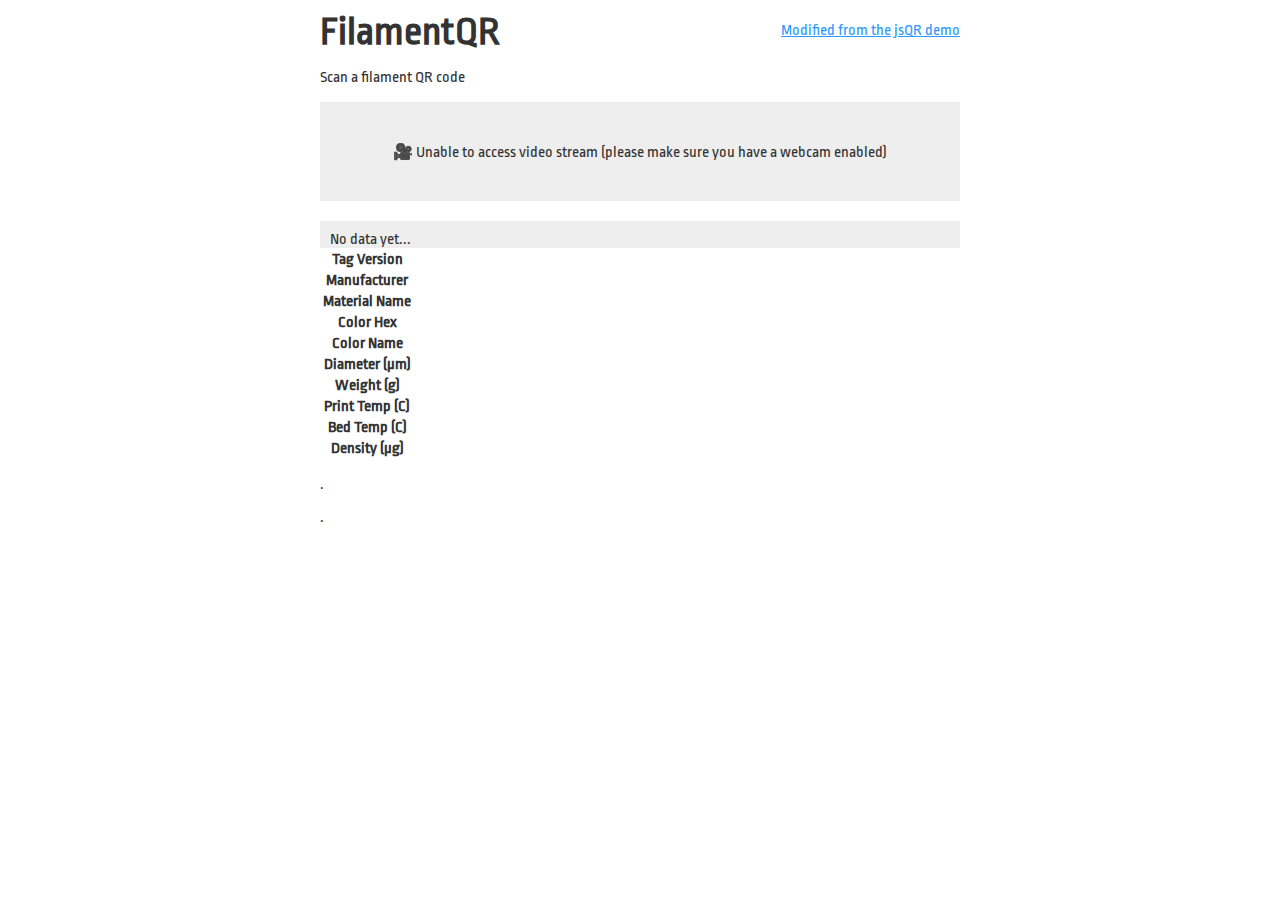
<file: index.html>
<html>
<head>
  <meta charset="utf-8">
  <title>FilamentQR</title>
  <script src="javascript/jsQR.js"></script>
  <script src="javascript/filament.js"></script>
  <link href="https://fonts.googleapis.com/css?family=Ropa+Sans" rel="stylesheet">
  <style>
    body {
      font-family: 'Ropa Sans', sans-serif;
      color: #333;
      max-width: 640px;
      margin: 0 auto;
      position: relative;
    }

    #githubLink {
      position: absolute;
      right: 0;
      top: 12px;
      color: #2D99FF;
    }

    h1 {
      margin: 10px 0;
      font-size: 40px;
    }

    #loadingMessage {
      text-align: center;
      padding: 40px;
      background-color: #eee;
    }

    #canvas {
      width: 100%;
    }

    #output, #outputP {
      margin-top: 20px;
      background: #eee;
      padding: 10px;
      padding-bottom: 0;
    }

    #output div {
      padding-bottom: 10px;
      word-wrap: break-word;
    }

    #noQRFound {
      text-align: center;
    }
  </style>
</head>
<body>
  <h1>FilamentQR</h1>
  <a id="githubLink" href="https://github.com/cozmo/jsQR">Modified from the jsQR demo</a>
  <p>Scan a filament QR code</p>
  <div id="loadingMessage">🎥 Unable to access video stream (please make sure you have a webcam enabled)</div>
  <canvas id="canvas" hidden></canvas>
  <div id="output" hidden>
    <div id="outputMessage">No QR code detected.</div>
    <div hidden><b>Data:</b> <span id="outputData"></span></div>
  </div>
  
  <div id="outputP">
    <div id="outputMessageP">No data yet...</div>
    <div><span id="outputDataP"></span></div>
  </div>
  
  <div class="">
      <table>
          <tr>
              <th>Tag Version</th><td id="tagVersion"></td>
          </tr>
          <tr>
              <th>Manufacturer</th><td id="manufacturer"></td>
          </tr>
          <tr>
              <th>Material Name</th><td id="material"></td>
          </tr>
          <tr>
              <th>Color Hex</th><td id="colorHex"></td>
          </tr>
          <tr>
              <th>Color Name</th><td id="colorName"></td>
          </tr>
          <tr>
              <th>Diameter (µm)</th><td id="diameter"></td>
          </tr>
          <tr>
              <th>Weight (g)</th><td id="weight"></td>
          </tr>
          <tr>
              <th>Print Temp (C)</th><td id="printTemp"></td>
          </tr>
          <tr>
              <th>Bed Temp (C)</th><td id="bedTemp"></td>
          </tr>
          <tr>
              <th>Density (µg)</th><td id="density"></td>
          </tr>
      </table>
  </div>
  
  <div class="">
      <p>.</p>
      <p>.</p>
  </div>
  
  <script>
    var video = document.createElement("video");
    var canvasElement = document.getElementById("canvas");
    var canvas = canvasElement.getContext("2d");
    var loadingMessage = document.getElementById("loadingMessage");
    var outputContainer = document.getElementById("output");
    var outputMessage = document.getElementById("outputMessage");
    var outputData = document.getElementById("outputData");
    
    var outputContainerP = document.getElementById("outputP");
    var outputMessageP = document.getElementById("outputMessageP");
    var outputDataP = document.getElementById("outputDataP");

    function drawLine(begin, end, color) {
      canvas.beginPath();
      canvas.moveTo(begin.x, begin.y);
      canvas.lineTo(end.x, end.y);
      canvas.lineWidth = 4;
      canvas.strokeStyle = color;
      canvas.stroke();
    }

    // Use facingMode: environment to attemt to get the front camera on phones
    navigator.mediaDevices.getUserMedia({ video: { facingMode: "environment" } }).then(function(stream) {
      video.srcObject = stream;
      video.setAttribute("playsinline", true); // required to tell iOS safari we don't want fullscreen
      video.play();
      requestAnimationFrame(tick);
    });

    function tick() {
      loadingMessage.innerText = "⌛ Loading video..."
      if (video.readyState === video.HAVE_ENOUGH_DATA) {
        loadingMessage.hidden = true;
        canvasElement.hidden = false;
        outputContainer.hidden = false;

        canvasElement.height = video.videoHeight;
        canvasElement.width = video.videoWidth;
        canvas.drawImage(video, 0, 0, canvasElement.width, canvasElement.height);
        var imageData = canvas.getImageData(0, 0, canvasElement.width, canvasElement.height);
        var code = jsQR(imageData.data, imageData.width, imageData.height, {
          inversionAttempts: "dontInvert",
        });
        if (code) {
          drawLine(code.location.topLeftCorner, code.location.topRightCorner, "#FF3B58");
          drawLine(code.location.topRightCorner, code.location.bottomRightCorner, "#FF3B58");
          drawLine(code.location.bottomRightCorner, code.location.bottomLeftCorner, "#FF3B58");
          drawLine(code.location.bottomLeftCorner, code.location.topLeftCorner, "#FF3B58");
          outputMessage.hidden = true;
          outputData.parentElement.hidden = false;
          outputData.innerText = code.data;
          
          handleData(code.data)
          
        } else {
          outputMessage.hidden = false;
          outputData.parentElement.hidden = true;
        }
      }
      requestAnimationFrame(tick);
    }
    
    function handleData(data) {
        outputMessageP.hidden = true;
        outputDataP.innerText = data;
        let tag = parseDataString(data);
        displayTag(tag);
    }
  </script>
</body>
</html>
</file>
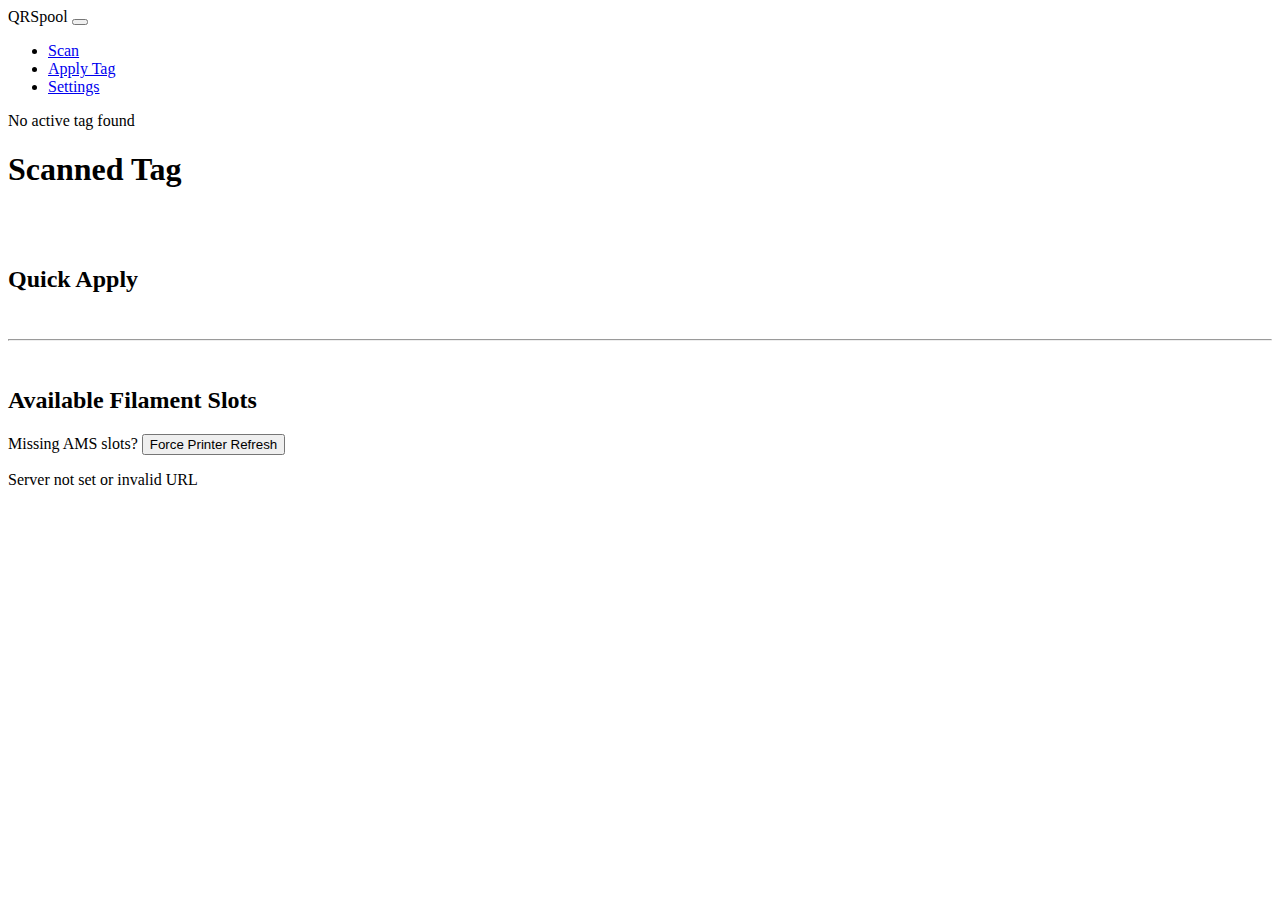
<file: apply.html>
<!DOCTYPE html>
<html class="h-100">
    <head>
        <title>Apply Tag</title>
        <link rel="icon" href="media/logo-bgc.svg" sizes="any" type="image/svg+xml" />
        <meta charset="utf-8">
        <meta name="viewport" content="width=device-width, initial-scale=1">
        
        <script src="javascript/localStorage.js"></script>
        <script src="javascript/filament.js"></script>
        <script src="javascript/server.js"></script>
        <script src="javascript/nav.js"></script>
        <script src="javascript/nfc.js" defer></script>
        
        <link rel="stylesheet" href="./css/global.css">
        <link href="https://cdn.jsdelivr.net/npm/bootstrap@5.3.5/dist/css/bootstrap.min.css" rel="stylesheet" integrity="sha384-SgOJa3DmI69IUzQ2PVdRZhwQ+dy64/BUtbMJw1MZ8t5HZApcHrRKUc4W0kG879m7" crossorigin="anonymous">
    </head>
    <body class="d-flex flex-column h-100">
        <div id="navPlaceholder">
            <script>insertNav(document.querySelector("#navPlaceholder"), "#nav-apply")</script>
        </div>

        <main class="flex-shrink-0">
            <div class="container">

                <div id="nfc-status">NFC Scanner Disabled</div>
                <button onclick="readNFC()" id="btn-enable-nfc" class="btn btn-primary btn-sm">Enable NFC Scanner</button>
        
                <p id="error"></p>
                
                <h1>Scanned Tag</h1>
                <div id="savedFilamentTag"></div>

                <br>
                <br>

                <h2>Quick Apply</h2>
                <div id="filamentSlotsQuick"></div>
                <br><hr><br>

                <h2>Available Filament Slots</h2>
                <p>
                    Missing AMS slots?
                    <button class="btn btn-secondary btn-sm" type="button" name="reconnect", onclick="serverPrinterReconnect(); showFilamentSlots()">
                        Force Printer Refresh
                    </button>
                </p>
                
                


                <div id="filamentSlots"></div>

                <div class="alert alert-info error-div collapse.show" role="alert">
                    <span id="slotError"></span>
                </div>

            </div>
        </main>

        <div id="footerPlaceholder">
            <script>insertFooter(document.querySelector("#footerPlaceholder"))</script>
        </div>
    </body>
    
    <script type="text/javascript">
        let tag = parseActiveTag();
        if (tag) {
            //displayOpenSpoolTag(tag);
            tag.display(document.querySelector("#savedFilamentTag"));
        }
        
        async function showFilamentSlots() {
            //Clear any existing slot data
            document.querySelector("#filamentSlots").innerHTML = "";

            var errorBox = document.querySelector("#slotError");
            var errorParent = errorBox.parentElement;
            errorParent.classList.remove("alert-warning", "collapse");
            errorParent.classList.add("collapse.show", "alert-info");
            errorBox.innerText = "Querying server for slot data, please wait...";
            
            let slotData = await getSlots();
            //console.log(slotData);

            try {
                //Display slot data
                slotData.slots.forEach((slot, i) => {
                    let slotObj = new FilamentSlot(
                        slot.ids, 
                        slot.displayID,
                        slotData.displayKeys,
                        slotData.colorHexKeys,
                        slot //all data for the slot
                    );

                    errorParent.classList.add("collapse");
                    slotObj.displayQuick(document.querySelector("#filamentSlotsQuick"));
                    slotObj.display(document.querySelector("#filamentSlots")); 
                });

            } catch (e) {
                try {
                    //See if server sent an explicit error
                    var err = slotData.error;
                } catch (e2) {
                    //unexpected server response
                    err = e.message; //want the first exception info
                }
                errorBox.innerText = err;
                errorParent.classList.remove("alert-info", "collapse");
                errorParent.classList.add("alert-warning", "collapse.show");
                console.log(slotData);
                return;
            }
        }
        showFilamentSlots();
    </script>
    <script src="https://cdn.jsdelivr.net/npm/bootstrap@5.3.5/dist/js/bootstrap.bundle.min.js" integrity="sha384-k6d4wzSIapyDyv1kpU366/PK5hCdSbCRGRCMv+eplOQJWyd1fbcAu9OCUj5zNLiq" crossorigin="anonymous"></script>
</html>
</file>
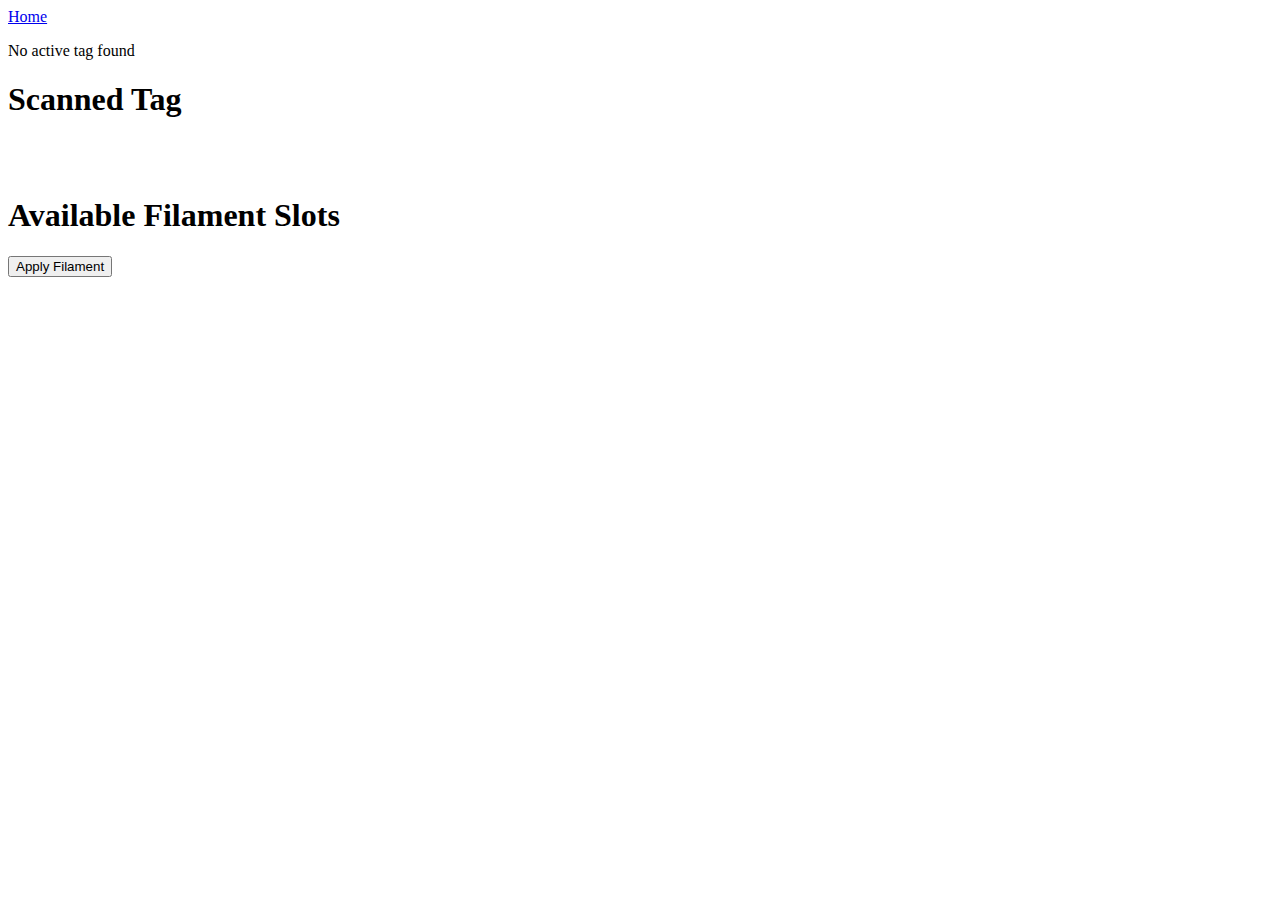
<file: setFilament.html>
<!DOCTYPE html>
<html lang="en" dir="ltr">
    <head>
        <meta charset="utf-8">
        <meta name="viewport" content="width=device-width, initial-scale=1">
        <script src="javascript/localStorage.js"></script>
        <script src="javascript/filament.js"></script>
        <script src="javascript/server.js"></script>
        
        <link rel="stylesheet" href="./css/global.css">
        <title>Set Filament</title>
        
        <link href="https://cdn.jsdelivr.net/npm/bootstrap@5.3.5/dist/css/bootstrap.min.css" rel="stylesheet" integrity="sha384-SgOJa3DmI69IUzQ2PVdRZhwQ+dy64/BUtbMJw1MZ8t5HZApcHrRKUc4W0kG879m7" crossorigin="anonymous">
    </head>
    <body>
        <a href="/">Home</a>
        <p id="error"></p>
        
        <h1>Scanned Tag</h1>
        
        <div id="savedFilamentTag">

        </div>

        <br>
        <br>

        <div id="filamentSlots">
            <h1>Available Filament Slots</h2>
        </div>
        
        <button type="button" name="applyFilament" onclick="applyTag()">Apply Filament</button>
        <br><br>
    </body>
    
    <script type="text/javascript">
        let tag = parseActiveTag();
        if (tag) {
            //displayOpenSpoolTag(tag);
            tag.display(document.querySelector("#savedFilamentTag"));
        }
        
        //Just a test function right now
        async function applyTag() {
            let tag = parseActiveTag();
            if (tag) {
                const response = await setFilamentFromTag(0, 1, tag);
                console.log(response);
                document.querySelector("#error").innerText = JSON.stringify(response);
            }
        }
        
        async function showFilamentSlots() {
            let slots = await getSlots();
            console.log(slots);
            slots.slots.forEach((slot, i) => {
                let slotObj = new FilamentSlot(
                    slot.ids, 
                    slot.displayID,
                    slot.tray_type, 
                    slot.tray_color, 
                    slot.tray_sub_brands, 
                    slot.nozzle_temp_min, 
                    slot.nozzle_temp_max, 
                    slot.k, 
                    slot.bed_temp
                );
                
                //slotObj.display(document.querySelector("#filamentSlots"), "AMS #" + slotObj.ids.amsID + " | SLOT #" + slotObj.ids.slotID);
                slotObj.display(document.querySelector("#filamentSlots"));
            });
        }
        showFilamentSlots();
    </script>
    <script src="https://cdn.jsdelivr.net/npm/bootstrap@5.3.5/dist/js/bootstrap.bundle.min.js" integrity="sha384-k6d4wzSIapyDyv1kpU366/PK5hCdSbCRGRCMv+eplOQJWyd1fbcAu9OCUj5zNLiq" crossorigin="anonymous"></script>
</html>
</file>
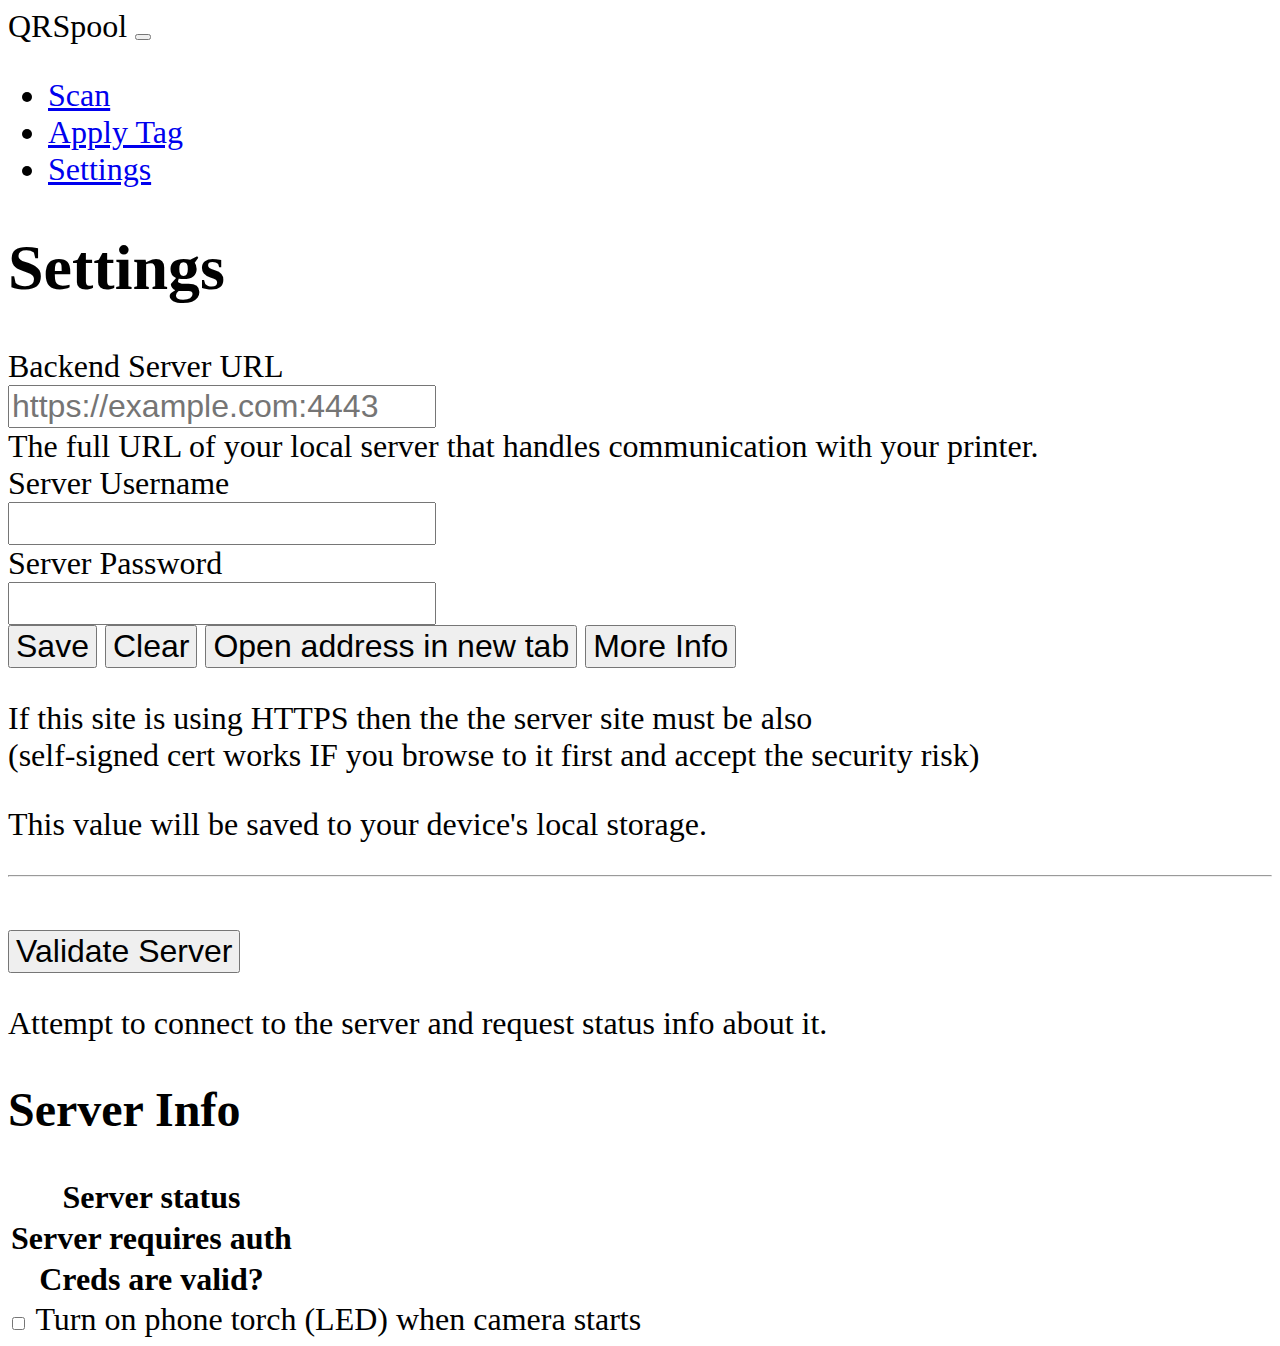
<file: settings.html>
<!DOCTYPE html>
<html lang="en" dir="ltr">
    <head>
        <title>Settings</title>
        <meta charset="utf-8">
        <meta name="viewport" content="width=device-width, initial-scale=1">

        <script src="javascript/localStorage.js"></script>
        <script src="javascript/server.js"></script>
        <script src="javascript/nav.js"></script>

        <link rel="stylesheet" href="./css/global.css">
        <style media="screen">
            body {
                font-size: 2em;
            }
            input, button {
                font-size: 1em;
            }
        </style>
        
        <link href="https://cdn.jsdelivr.net/npm/bootstrap@5.3.5/dist/css/bootstrap.min.css" rel="stylesheet" integrity="sha384-SgOJa3DmI69IUzQ2PVdRZhwQ+dy64/BUtbMJw1MZ8t5HZApcHrRKUc4W0kG879m7" crossorigin="anonymous">
    </head>
    
    <body>
        <div id="navPlaceholder">
            <script>insertNav(document.querySelector("#navPlaceholder"))</script>
        </div>

        <h1>Settings</h1>
        
        <div class="mb-3">
            <label for="basic-url" class="form-label">Backend Server URL</label>
            <div class="input-group">
                <input type="text" class="form-control" id="serverLoc", placeholder="https://example.com:4443">
            </div>
            <div class="form-text" id="basic-addon4">The full URL of your local server that handles communication with your printer.</div>
            
            <label for="basic-url" class="form-label">Server Username</label>
            <div class="input-group">
                <input type="text" class="form-control" id="serverUser">
            </div>
            
            <label for="basic-url" class="form-label">Server Password</label>
            <div class="input-group">
                <input type="password" class="form-control" id="serverPass">
            </div>
        
            <button class="btn btn-primary btn-sm" type="button" name="save", onclick="saveServerInfo()">
                Save 
            </button>
            <button class="btn btn-warning btn-sm" type="button" name="clear", onclick="clearServerInfo(); showLocalSettings()">
                Clear 
            </button>
            <button class="btn btn-info btn-sm" type="button" name="clear", onclick="if (getServer()) {window.open(getServer())}">
                Open address in new tab 
            </button>
            <button class="btn btn-secondary btn-sm" type="button" data-bs-toggle="collapse" data-bs-target="#collapseServerInfo" aria-expanded="false" aria-controls="collapseServerInfo">
                More Info
            </button>
        </div>
        
        <div>
            
        </div>

        <div class="collapse" id="collapseServerInfo">
            <div class="card card-body">
                <p>
                    If this site is using HTTPS then the the server site must be also <br/>
                    (self-signed cert works IF you browse to it first and accept the security risk)
                </p>
                <p>
                    This value will be saved to your device's local storage.
                </p>
            </div>
        </div>
        <hr>
        <br>
        
        <div>
            <button btn btn-primary btn-sm type="button" name="validate", onclick="validateServer()">
                Validate Server
            </button>
            <p>
                Attempt to connect to the server and request status info about it.
            </p> 
            <div class="">
                <pre id="validateResult"></pre>
            </div>
        </div>
        
        <h2>Server Info</h2>
        <table class="table table-striped table-bordered">
            <tr scope="row">
                <th>Server status</th><td scope="col" id="showServerStatus"></td>
            </tr>
            <tr scope="row">
                <th>Server requires auth</th><td scope="col" id="showAuthRequired"></td>
            </tr>
            <tr scope="row">
                <th>Creds are valid?</th><td scope="col" id="showGoodCreds"></td>
            </tr>
        </table>

        <div class="form-check">
            <input class="form-check-input" type="checkbox" value="" id="torchStartCheckbox" onclick="setTorchStart(this.checked)">
            <label class="form-check-label" for="torchStartCheckbox">
                Turn on phone torch (LED) when camera starts
            </label>
        </div>
    </body>
    
    <script type="text/javascript">
        function saveServerInfo() {
            setServer(document.querySelector('#serverLoc').value);
            setAuthCreds(
                document.querySelector('#serverUser').value,
                document.querySelector('#serverPass').value
            );
        }
        
        function clearServerInfo() {
            clearServer(); 
            clearAuthCred();
            showLocalSettings()
        }
    
        function showLocalSettings() {
            let s = getServer();
            if (s != null) {
                document.querySelector('#serverLoc').value = s;
            } else {
                document.querySelector('#serverLoc').value = "";
            }
            
            let u = getAuthUser();
            if (u != null) {
                document.querySelector('#serverUser').value = u;
            } else {
                document.querySelector('#serverUser').value = "";
            }
            
            let p = getAuthPass();
            if (p != null) {
                document.querySelector('#serverPass').value = p;
            } else {
                document.querySelector('#serverPass').value = "";
            }

            let ts = getTorchStart();
            if (! ts) {
                document.querySelector('#torchStartCheckbox').removeAttribute("checked");
            } else {
                document.querySelector('#torchStartCheckbox').setAttribute("checked", "");
            }
        }
        showLocalSettings();
        
        function showAuthRequired(isCredGood) {
            document.querySelector('#showAuthRequired').innerText = (
                isAuthRequired() ? "Yes" : 
                    (getAuthRequired() == null) ? "Unknown" : "No"
            );
            
            if (isAuthRequired()) {
                console.log("auth required")
                if (isCredGood) {
                    console.log("good cred")
                    document.querySelector('#showGoodCreds').innerText = "Yes";
                } else if (isCredGood == false) {
                    console.log("bad cred")
                    document.querySelector('#showGoodCreds').innerText = "No";
                } else { //null
                    console.log("unknown cred")
                    document.querySelector('#showGoodCreds').innerText = "Unknown";
                }
            } else {
                document.querySelector('#showGoodCreds').innerText = "N/A";
            }
        }
        showAuthRequired();
        
        function validateServer() {
            document.querySelector('#validateResult').innerText = "Querying server, please wait...";
            
            getServerStatus().then(s => {
                try {
                    document.querySelector("#showServerStatus").innerText = s.status;
                    document.querySelector("#validateResult").innerText = "";
                    
                    if (s.authRequired == true) {
                        setAuthRequired();
                    } else if (s.authRequired == false) {
                        setAuthNotRequired();
                    } else {
                        clearAuthRequired();
                    }
                    showAuthRequired(s.authCorrect);
                    
                } catch (e) {
                    console.log(e);
                    try {
                        document.querySelector("#validateResult").innerText = JSON.stringify(s);
                    } catch (e) {
                        document.querySelector("#validateResult").innerText = "Server response was not JSON: " + s;
                    } 
                }
            });
        }
    </script>
    <script src="https://cdn.jsdelivr.net/npm/bootstrap@5.3.5/dist/js/bootstrap.bundle.min.js" integrity="sha384-k6d4wzSIapyDyv1kpU366/PK5hCdSbCRGRCMv+eplOQJWyd1fbcAu9OCUj5zNLiq" crossorigin="anonymous"></script>
</html>
</file>
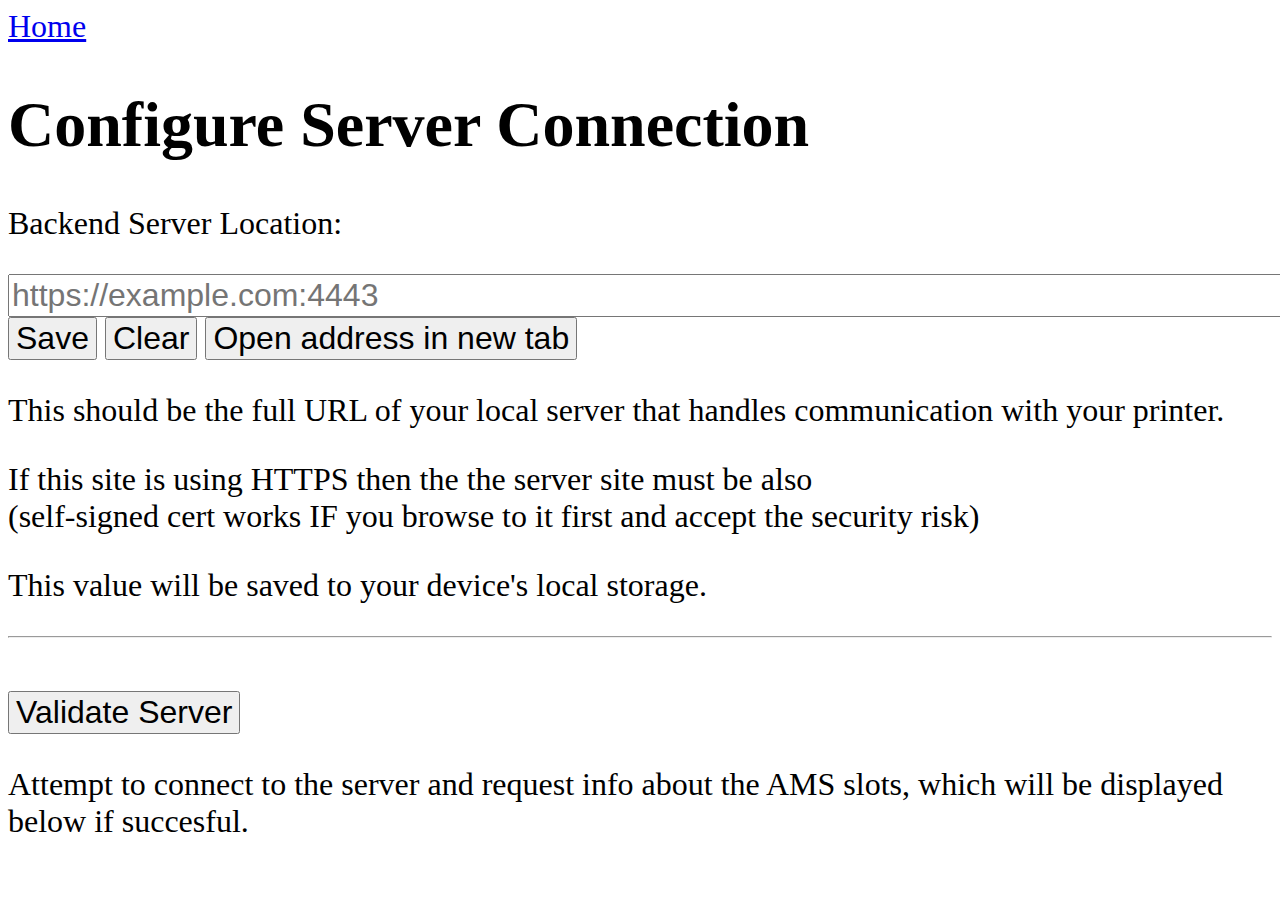
<file: setup.html>
<!DOCTYPE html>
<html lang="en" dir="ltr">
    <head>
        <meta charset="utf-8">
        <meta name="viewport" content="width=device-width, initial-scale=1">
        <script src="javascript/localStorage.js"></script>
        <script src="javascript/server.js"></script>
        <title>Setup</title>
        <style media="screen">
            body {
                font-size: 2em;
            }
            input, button {
                font-size: 1em;
            }
            pre {
                background-color: whitesmoke;
            }
        </style>
        
        <link href="https://cdn.jsdelivr.net/npm/bootstrap@5.3.5/dist/css/bootstrap.min.css" rel="stylesheet" integrity="sha384-SgOJa3DmI69IUzQ2PVdRZhwQ+dy64/BUtbMJw1MZ8t5HZApcHrRKUc4W0kG879m7" crossorigin="anonymous">
    </head>
    
    <body>
        <a href="/">Home</a>
        <h1>Configure Server Connection</h1>
        <div class="">
            <p>Backend Server Location: </p><input type="text" name="serverLoc" id="serverLoc", size=75, placeholder="https://example.com:4443">
        </div>
        <button type="button" name="save", onclick="setServer(document.getElementById('serverLoc').value)">Save </button>
        <button type="button" name="clear", onclick="clearServer(); document.getElementById('serverLoc').value=''">Clear </button>
        <button type="button" name="clear", onclick="if (getServer()) {window.open(getServer())}">Open address in new tab </button>
        
        <div class="">
            <p>This should be the full URL of your local server that handles communication with your printer.</p>
            <p>If this site is using HTTPS then the the server site must be also <br/>
                (self-signed cert works IF you browse to it first and accept the security risk)</p>
            <p>This value will be saved to your device's local storage.</p>
        </div>
        <hr>
        <br>
        
        <div class="">
            <button type="button" name="validate", onclick="validateServer()">Validate Server</button>
            <p>Attempt to connect to the server and request info about the AMS slots, which will be displayed below if succesful. </p> 
            <div class="">
                <pre id="validateResult"></pre>
            </div>
        </div>
    </body>
    
    <script type="text/javascript">
        let s = getServer();
        if (s != null && s.length > 0) {
            document.getElementById('serverLoc').value = s;
        } else {
            document.getElementById('serverLoc').value = "";
        }
        
        function validateServer() {
            document.getElementById('validateResult').innerText = "Querying server, please wait...";
            amsinfo().then(r => document.getElementById('validateResult').innerText = r);
        }
    </script>
    <script src="https://cdn.jsdelivr.net/npm/bootstrap@5.3.5/dist/js/bootstrap.bundle.min.js" integrity="sha384-k6d4wzSIapyDyv1kpU366/PK5hCdSbCRGRCMv+eplOQJWyd1fbcAu9OCUj5zNLiq" crossorigin="anonymous"></script>
</html>
</file>
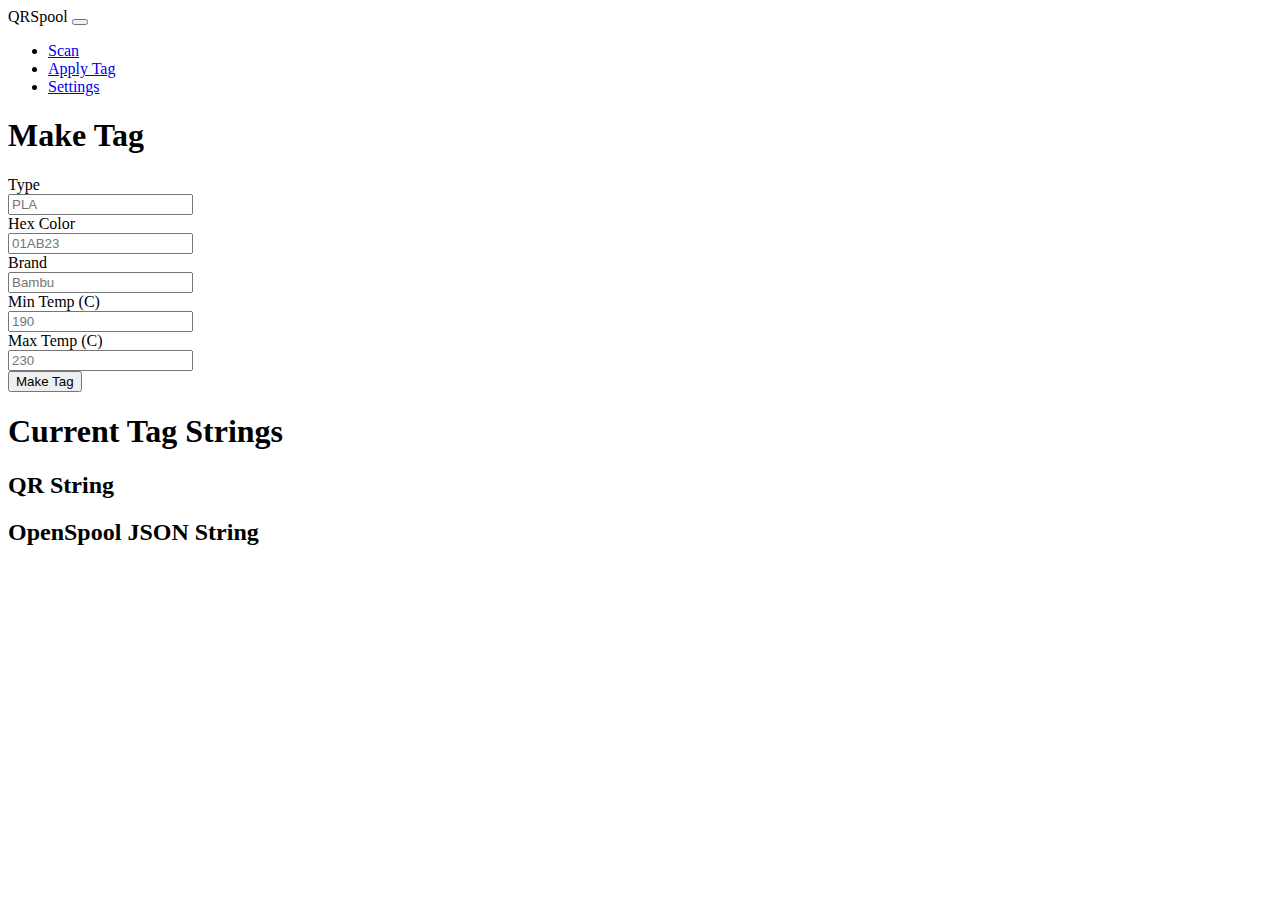
<file: tag.html>
<!DOCTYPE html>
<html class="h-100">
    <head>
        <title>Settings</title>
        <link rel="icon" href="media/logo-bgc.svg" sizes="any" type="image/svg+xml" />
        <meta charset="utf-8">
        <meta name="viewport" content="width=device-width, initial-scale=1">

        <script src="javascript/localStorage.js"></script>
        <script src="javascript/filament.js"></script>
        <script src="javascript/nav.js"></script>

        <link rel="stylesheet" href="./css/global.css">
        <link href="https://cdn.jsdelivr.net/npm/bootstrap@5.3.5/dist/css/bootstrap.min.css" rel="stylesheet" integrity="sha384-SgOJa3DmI69IUzQ2PVdRZhwQ+dy64/BUtbMJw1MZ8t5HZApcHrRKUc4W0kG879m7" crossorigin="anonymous">
    </head>
    
    <body class="d-flex flex-column h-100">
        <div id="navPlaceholder">
            <script>insertNav(document.querySelector("#navPlaceholder"));</script>
        </div>

        <main class="flex-shrink-0">
            <div class="container">

                <form action="">
                    <h1>Make Tag</h1>

                    <div class="mb-3">
                        <label for="basic-url" class="form-label">Type</label>
                        <div class="input-group">
                            <input type="text" class="form-control" id="tagType" placeholder="PLA">
                        </div>
                    </div>

                    <div class="mb-3">
                        <label for="basic-url" class="form-label">Hex Color</label>
                        <div class="input-group">
                            <input type="text" class="form-control" id="colorHex" placeholder="01AB23">
                        </div>
                    </div>

                    <div class="mb-3">
                        <label for="basic-url" class="form-label">Brand</label>
                        <div class="input-group">
                            <input type="text" class="form-control" id="brand" placeholder="Bambu">
                        </div>
                    </div>

                    <div class="mb-3">
                        <label for="basic-url" class="form-label">Min Temp (C)</label>
                        <div class="input-group">
                            <input type="text" class="form-control" id="minTemp" placeholder="190">
                        </div>
                    </div>

                    <div class="mb-3">
                        <label for="basic-url" class="form-label">Max Temp (C)</label>
                        <div class="input-group">
                            <input type="text" class="form-control" id="maxTemp" placeholder="230">
                        </div>
                    </div>

                    <button class="btn btn-primary btn-sm" type="button" name="makeTag", onclick="buildTag()">Make Tag</button>

                </form>

                <h1>Current Tag Strings</h1>
                <h2>QR String</h2>
                <div id="QR-string"></div>

                <h2>OpenSpool JSON String</h2>
                <div id="OS-JSON"></div>

            </div>
        </main>

        <div id="footerPlaceholder">
            <script>insertFooter(document.querySelector("#footerPlaceholder"))</script>
        </div>
    </body>

    <script>
        tag = parseActiveTag();
        if (tag) {
            document.querySelector("#QR-string").innerText = tag.toQRString();
            document.querySelector("#OS-JSON").innerText = tag.toOpenSpoolJSON();
        }

        function buildTag() {
            let type = document.querySelector("#tagType").value;
            let color = document.querySelector("#colorHex").value;
            let brand = document.querySelector("#brand").value;
            let minTemp = document.querySelector("#minTemp").value;
            let maxTemp = document.querySelector("#maxTemp").value;

            tag = new FilamentOpenSpool(type, color, brand, minTemp, maxTemp);
            tag.rawData = tag.toQRString();
            console.log(tag);
            if (tag != null) {
                activateTag(tag);
                window.location.href = "tag.html";
            }
            else {
                console.log("Error creating tag");
            }
        }
    </script>
    <script src="https://cdn.jsdelivr.net/npm/bootstrap@5.3.5/dist/js/bootstrap.bundle.min.js" integrity="sha384-k6d4wzSIapyDyv1kpU366/PK5hCdSbCRGRCMv+eplOQJWyd1fbcAu9OCUj5zNLiq" crossorigin="anonymous"></script>
</html>
</file>
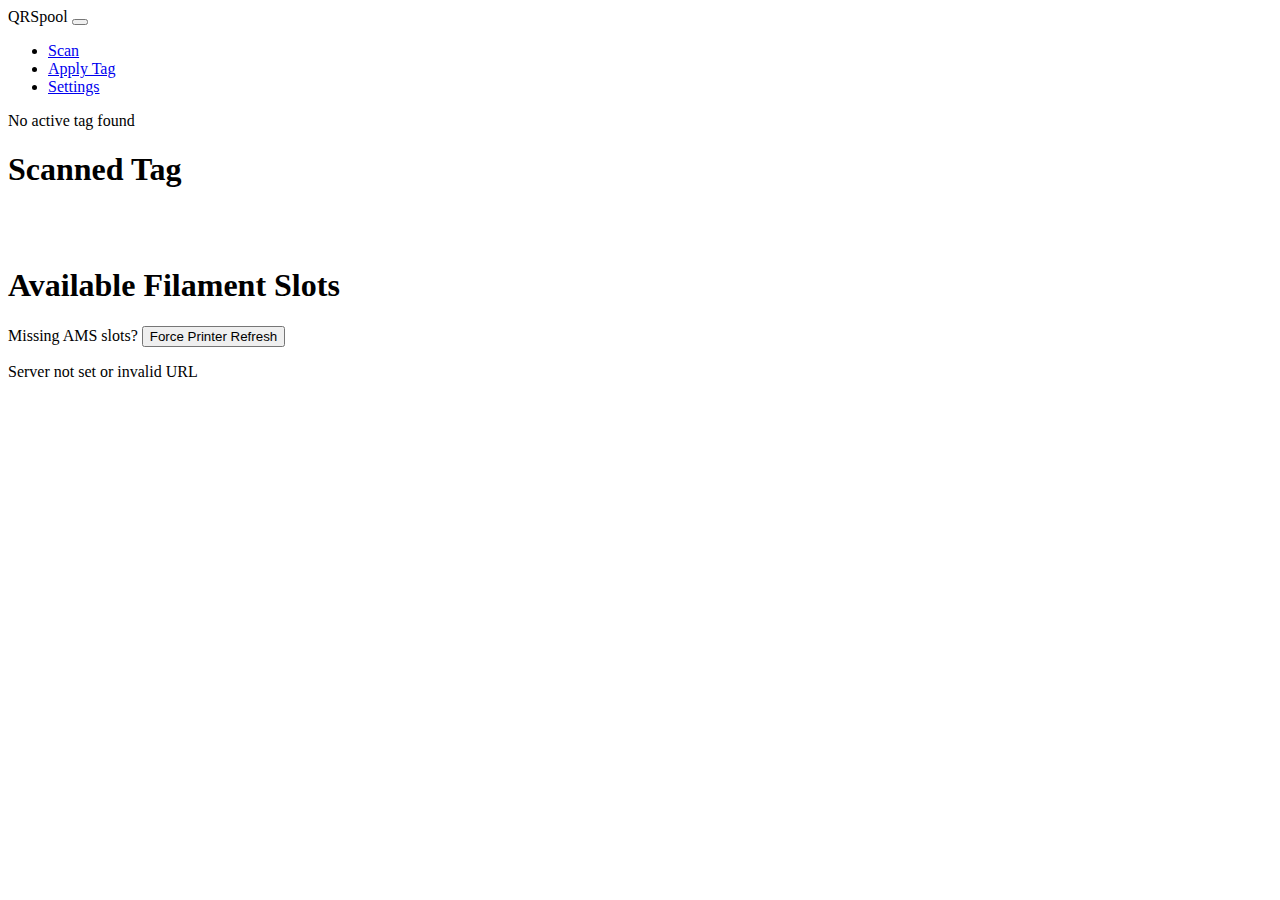
<file: client/setFilament.html>
<!DOCTYPE html>
<html lang="en" dir="ltr">
    <head>
        <title>Apply Tag</title>
        <link rel="icon" type="image/x-icon" href="favicon.ico">
        <meta charset="utf-8">

        <meta name="viewport" content="width=device-width, initial-scale=1">
        <script src="javascript/localStorage.js"></script>
        <script src="javascript/filament.js"></script>
        <script src="javascript/server.js"></script>
        <script src="javascript/nav.js"></script>
        
        <link rel="stylesheet" href="./css/global.css">
        <link href="https://cdn.jsdelivr.net/npm/bootstrap@5.3.5/dist/css/bootstrap.min.css" rel="stylesheet" integrity="sha384-SgOJa3DmI69IUzQ2PVdRZhwQ+dy64/BUtbMJw1MZ8t5HZApcHrRKUc4W0kG879m7" crossorigin="anonymous">
    </head>
    <body>
        <div id="navPlaceholder">
            <script>insertNav(document.querySelector("#navPlaceholder"), "#nav-apply")</script>
        </div>
        
        <p id="error"></p>
        
        <h1>Scanned Tag</h1>
        <div id="savedFilamentTag">
        </div>

        <br>
        <br>

        <h1>Available Filament Slots</h2>
        <p>
            Missing AMS slots?
            <button class="btn btn-secondary btn-sm" type="button" name="reconnect", onclick="serverPrinterReconnect(); showFilamentSlots()">
                Force Printer Refresh
            </button>
        </p>
        <div id="filamentSlots">
        </div>

        <div class="alert alert-info error-div collapse.show" role="alert">
            <span id="slotError"></span>
        </div>
    </body>
    
    <script type="text/javascript">
        let tag = parseActiveTag();
        if (tag) {
            //displayOpenSpoolTag(tag);
            tag.display(document.querySelector("#savedFilamentTag"));
        }
        
        async function showFilamentSlots() {
            //Clear any existing slot data
            document.querySelector("#filamentSlots").innerHTML = "";

            var errorBox = document.querySelector("#slotError");
            var errorParent = errorBox.parentElement;
            errorParent.classList.remove("alert-warning", "collapse");
            errorParent.classList.add("collapse.show", "alert-info");
            errorBox.innerText = "Querying server for slot data, please wait...";
            
            let slotData = await getSlots();
            //console.log(slotData);

            try {
                //Display slot data
                slotData.slots.forEach((slot, i) => {
                    let slotObj = new FilamentSlot(
                        slot.ids, 
                        slot.displayID,
                        slotData.displayKeys,
                        slotData.colorHexKeys,
                        slot //all data for the slot
                    );

                    errorParent.classList.add("collapse");
                    slotObj.display(document.querySelector("#filamentSlots"));
                });

            } catch (e) {
                try {
                    //See if server sent an explicit error
                    var err = slotData.error;
                } catch (e2) {
                    //unexpected server response
                    err = e.message; //want the first exception info
                }
                errorBox.innerText = err;
                errorParent.classList.remove("alert-info", "collapse");
                errorParent.classList.add("alert-warning", "collapse.show");
                console.log(slotData);
                return;
            }
        }
        showFilamentSlots();
    </script>
    <script src="https://cdn.jsdelivr.net/npm/bootstrap@5.3.5/dist/js/bootstrap.bundle.min.js" integrity="sha384-k6d4wzSIapyDyv1kpU366/PK5hCdSbCRGRCMv+eplOQJWyd1fbcAu9OCUj5zNLiq" crossorigin="anonymous"></script>
</html>
</file>
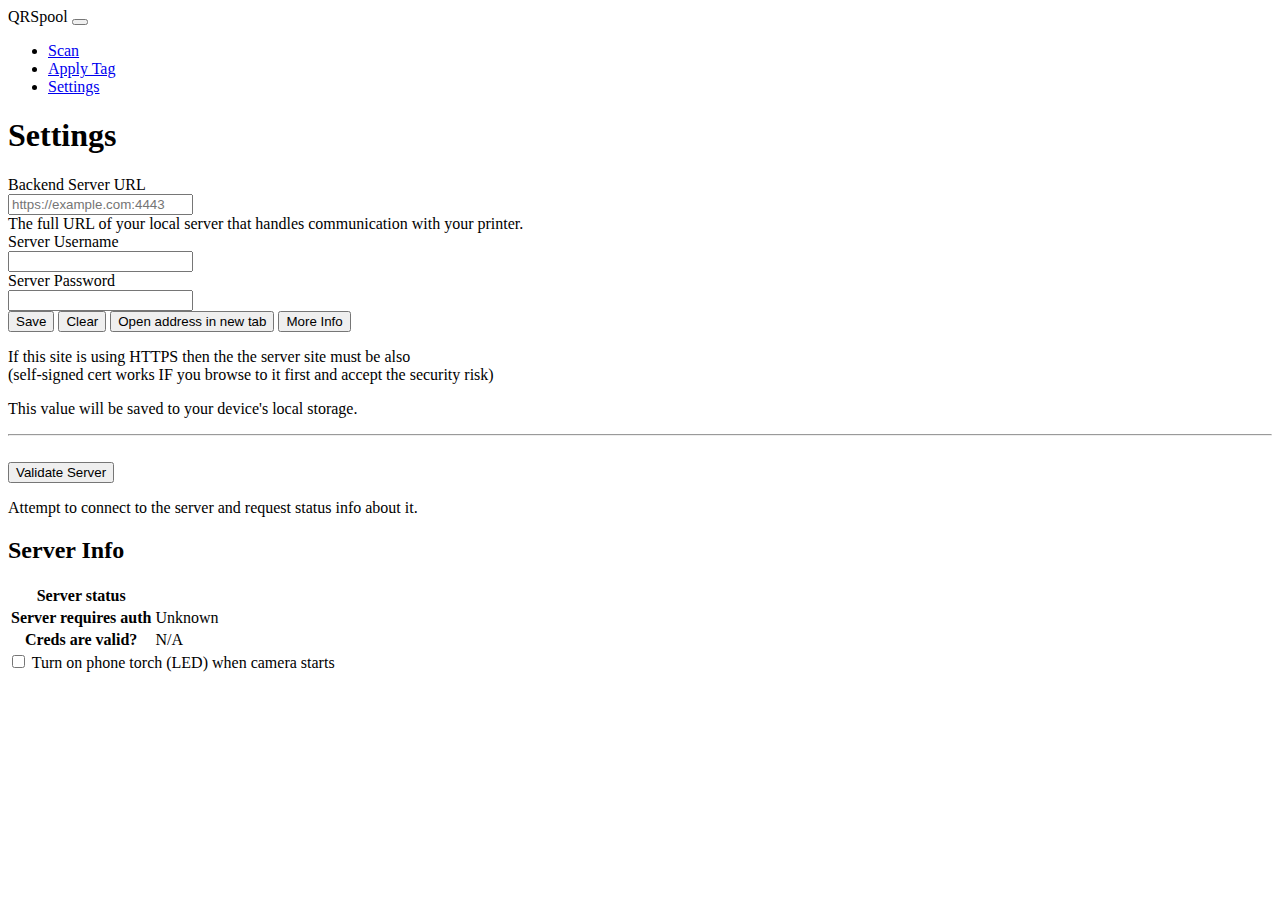
<file: client/settings.html>
<!DOCTYPE html>
<html lang="en" dir="ltr">
    <head>
        <title>Settings</title>
        <link rel="icon" type="image/x-icon" href="favicon.ico">
        <meta charset="utf-8">
        <meta name="viewport" content="width=device-width, initial-scale=1">

        <script src="javascript/localStorage.js"></script>
        <script src="javascript/server.js"></script>
        <script src="javascript/nav.js"></script>

        <link rel="stylesheet" href="./css/global.css">
        <link href="https://cdn.jsdelivr.net/npm/bootstrap@5.3.5/dist/css/bootstrap.min.css" rel="stylesheet" integrity="sha384-SgOJa3DmI69IUzQ2PVdRZhwQ+dy64/BUtbMJw1MZ8t5HZApcHrRKUc4W0kG879m7" crossorigin="anonymous">
    </head>
    
    <body>
        <div id="navPlaceholder">
            <script>insertNav(document.querySelector("#navPlaceholder"), "#nav-settings")</script>
        </div>

        <h1>Settings</h1>
        
        <div class="mb-3">
            <label for="basic-url" class="form-label">Backend Server URL</label>
            <div class="input-group">
                <input type="text" class="form-control" id="serverLoc", placeholder="https://example.com:4443">
            </div>
            <div class="form-text" id="basic-addon4">The full URL of your local server that handles communication with your printer.</div>
            
            <label for="basic-url" class="form-label">Server Username</label>
            <div class="input-group">
                <input type="text" class="form-control" id="serverUser">
            </div>
            
            <label for="basic-url" class="form-label">Server Password</label>
            <div class="input-group">
                <input type="password" class="form-control" id="serverPass">
            </div>
        
            <button class="btn btn-primary btn-sm" type="button" name="save", onclick="saveServerInfo()">
                Save 
            </button>
            <button class="btn btn-warning btn-sm" type="button" name="clear", onclick="clearServerInfo(); showLocalSettings()">
                Clear 
            </button>
            <button class="btn btn-info btn-sm" type="button" name="clear", onclick="if (getServer()) {window.open(getServer())}">
                Open address in new tab 
            </button>
            <button class="btn btn-secondary btn-sm" type="button" data-bs-toggle="collapse" data-bs-target="#collapseServerInfo" aria-expanded="false" aria-controls="collapseServerInfo">
                More Info
            </button>
        </div>
        
        <div>
            
        </div>

        <div class="collapse" id="collapseServerInfo">
            <div class="card card-body">
                <p>
                    If this site is using HTTPS then the the server site must be also <br/>
                    (self-signed cert works IF you browse to it first and accept the security risk)
                </p>
                <p>
                    This value will be saved to your device's local storage.
                </p>
            </div>
        </div>
        <hr>
        <br>
        
        <div>
            <button btn btn-primary btn-sm type="button" name="validate", onclick="validateServer()">
                Validate Server
            </button>
            <p>
                Attempt to connect to the server and request status info about it.
            </p> 
            <div class="">
                <pre id="validateResult"></pre>
            </div>
        </div>
        
        <h2>Server Info</h2>
        <table class="table table-striped table-bordered">
            <tr scope="row">
                <th>Server status</th><td scope="col" id="showServerStatus"></td>
            </tr>
            <tr scope="row">
                <th>Server requires auth</th><td scope="col" id="showAuthRequired"></td>
            </tr>
            <tr scope="row">
                <th>Creds are valid?</th><td scope="col" id="showGoodCreds"></td>
            </tr>
        </table>

        <div class="form-check">
            <input class="form-check-input" type="checkbox" value="" id="torchStartCheckbox" onclick="setTorchStart(this.checked)">
            <label class="form-check-label" for="torchStartCheckbox">
                Turn on phone torch (LED) when camera starts
            </label>
        </div>
    </body>
    
    <script type="text/javascript">
        function saveServerInfo() {
            setServer(document.querySelector('#serverLoc').value);
            setAuthCreds(
                document.querySelector('#serverUser').value,
                document.querySelector('#serverPass').value
            );
        }
        
        function clearServerInfo() {
            clearServer(); 
            clearAuthCred();
            showLocalSettings()
        }
    
        function showLocalSettings() {
            let s = getServer();
            if (s != null) {
                document.querySelector('#serverLoc').value = s;
            } else {
                document.querySelector('#serverLoc').value = "";
            }
            
            let u = getAuthUser();
            if (u != null) {
                document.querySelector('#serverUser').value = u;
            } else {
                document.querySelector('#serverUser').value = "";
            }
            
            let p = getAuthPass();
            if (p != null) {
                document.querySelector('#serverPass').value = p;
            } else {
                document.querySelector('#serverPass').value = "";
            }

            let ts = getTorchStart();
            if (! ts) {
                document.querySelector('#torchStartCheckbox').removeAttribute("checked");
            } else {
                document.querySelector('#torchStartCheckbox').setAttribute("checked", "");
            }
        }
        showLocalSettings();
        
        function showAuthRequired(isCredGood) {
            document.querySelector('#showAuthRequired').innerText = (
                isAuthRequired() ? "Yes" : 
                    (getAuthRequired() == null) ? "Unknown" : "No"
            );
            
            if (isAuthRequired()) {
                //console.log("auth required")
                if (isCredGood) {
                    //console.log("good cred")
                    document.querySelector('#showGoodCreds').innerText = "Yes";
                } else if (isCredGood == false) {
                    //console.log("bad cred")
                    document.querySelector('#showGoodCreds').innerText = "No";
                } else { //null
                    //console.log("unknown cred")
                    document.querySelector('#showGoodCreds').innerText = "Unknown";
                }
            } else {
                document.querySelector('#showGoodCreds').innerText = "N/A";
            }
        }
        showAuthRequired();
        
        function validateServer() {
            document.querySelector('#validateResult').innerText = "Querying server, please wait...";
            
            getServerStatus().then(s => {
                try {
                    document.querySelector("#showServerStatus").innerText = s.status;
                    document.querySelector("#validateResult").innerText = "";
                    
                    if (s.authRequired == true) {
                        setAuthRequired();
                    } else if (s.authRequired == false) {
                        setAuthNotRequired();
                    } else {
                        clearAuthRequired();
                    }
                    showAuthRequired(s.authCorrect);
                    
                } catch (e) {
                    console.error(e);
                    try {
                        document.querySelector("#validateResult").innerText = JSON.stringify(s);
                    } catch (e) {
                        document.querySelector("#validateResult").innerText = "Server response was not JSON: " + s;
                    } 
                }
            });
        }
    </script>
    <script src="https://cdn.jsdelivr.net/npm/bootstrap@5.3.5/dist/js/bootstrap.bundle.min.js" integrity="sha384-k6d4wzSIapyDyv1kpU366/PK5hCdSbCRGRCMv+eplOQJWyd1fbcAu9OCUj5zNLiq" crossorigin="anonymous"></script>
</html>
</file>
<file: css/global.css>
.color-box {
    width: 150px;
    height: 150px;
    border: 2px solid black;
}

.color-box-unknown {
    width: 150px;
    height: 150px;
    border: 2px solid black;
    background: repeating-conic-gradient(#808080 0 25%, #0000 0 50%) 50% / 40px 40px
}

.naked-link {
    text-decoration: none;
    color: inherit;
}

pre {
    background-color: whitesmoke;
}

.copy-box {
    background-color: lightgray;
    display: block;
    padding: 1rem;
    position: relative;
    word-wrap: break-word;
}

.btn-clipboard {
    position: absolute;
	top: .5rem;
	right: .5rem;
    opacity: 0.5;
}

@keyframes pulse {
    0%,
    100% {
        color: skyblue;
    }
    50% {
        color: black;
    }
}
.pulsing-text {
    animation: pulse 2s linear infinite;
}
</file>
<file: client/css/global.css>
.color-box {
    width: 150px;
    height: 150px;
    border: 2px solid black;
}

.color-box-unknown {
    width: 150px;
    height: 150px;
    border: 2px solid black;
    background: repeating-conic-gradient(#808080 0 25%, #0000 0 50%) 50% / 40px 40px
}

.naked-link {
    text-decoration: none;
    color: inherit;
}

pre {
    background-color: whitesmoke;
}

.copy-box {
    background-color: lightgray;
    display: block;
    padding: 1rem;
    position: relative;
    word-wrap: break-word;
}

.btn-clipboard {
    position: absolute;
	top: .5rem;
	right: .5rem;
    opacity: 0.5;
}

@keyframes pulse {
    0%,
    100% {
        color: skyblue;
    }
    50% {
        color: black;
    }
}
.pulsing-text {
    animation: pulse 2s linear infinite;
}
</file>
